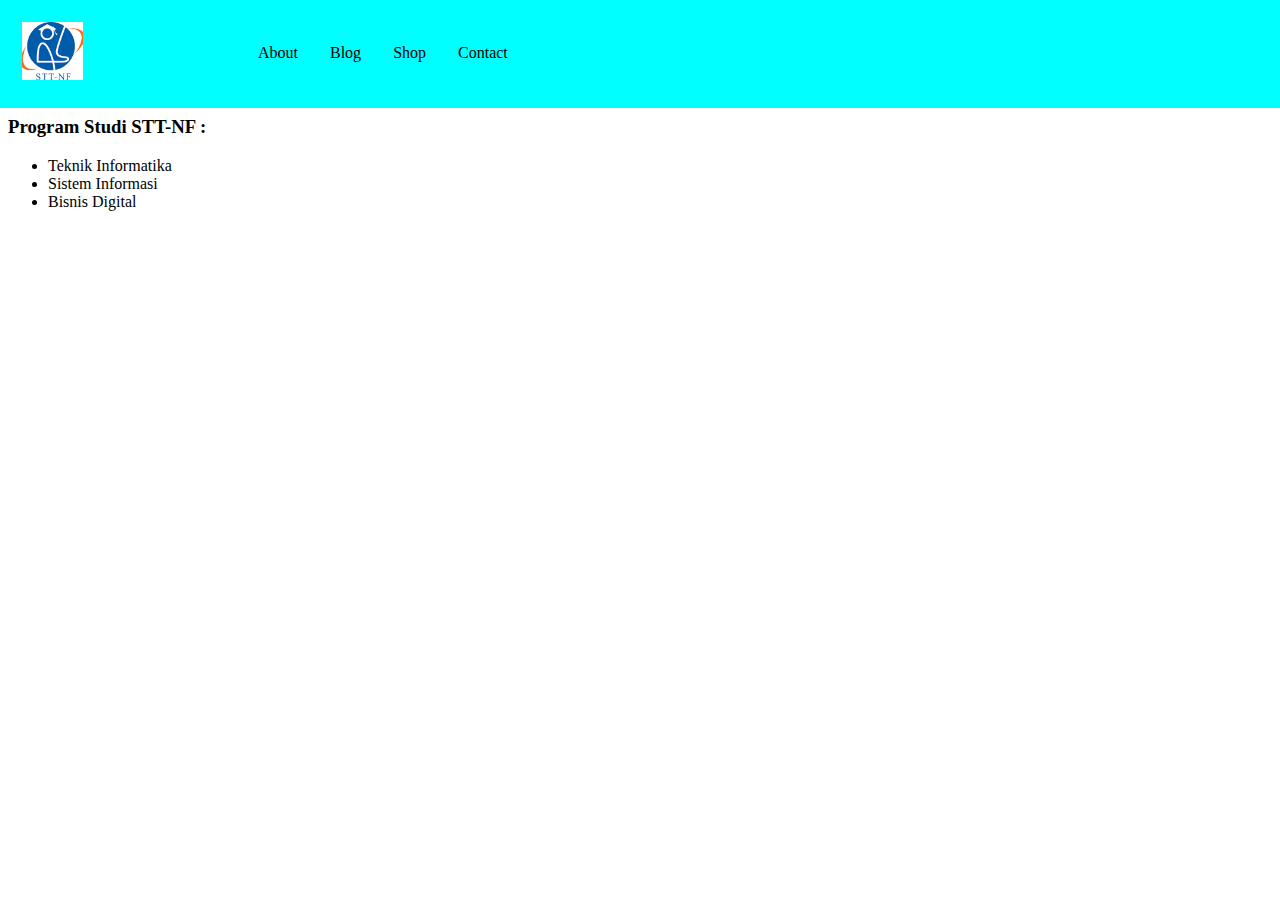
<file: Praktikum7/p7 -1/index.html>
<!DOCTYPE html>
<html lang="en">
<head>
    <meta charset="UTF-8">
    <meta name="viewport" content="width=device-width, initial-scale=1.0">
    <title>Flexbox</title>
    <link rel="stylesheet" href="css/flexbox.css">
</head>
<body>
    <header>
        <ul>
            <li>
                <img class="logo"
                src="img/logonf.png" 
                alt="STT-NF">
            </li>
            <li>About</li>
            <li>Blog</li>
            <li>Shop</li>
            <li>Contact</li>
        </ul>
    </header>
    <div>
        <h3>Program Studi STT-NF :</h3>
        <ul>
            <li>Teknik Informatika</li>
            <li>Sistem Informasi</li>
            <li>Bisnis Digital</li>
        </ul>
    </div>
    
</body>
</html>
</file>
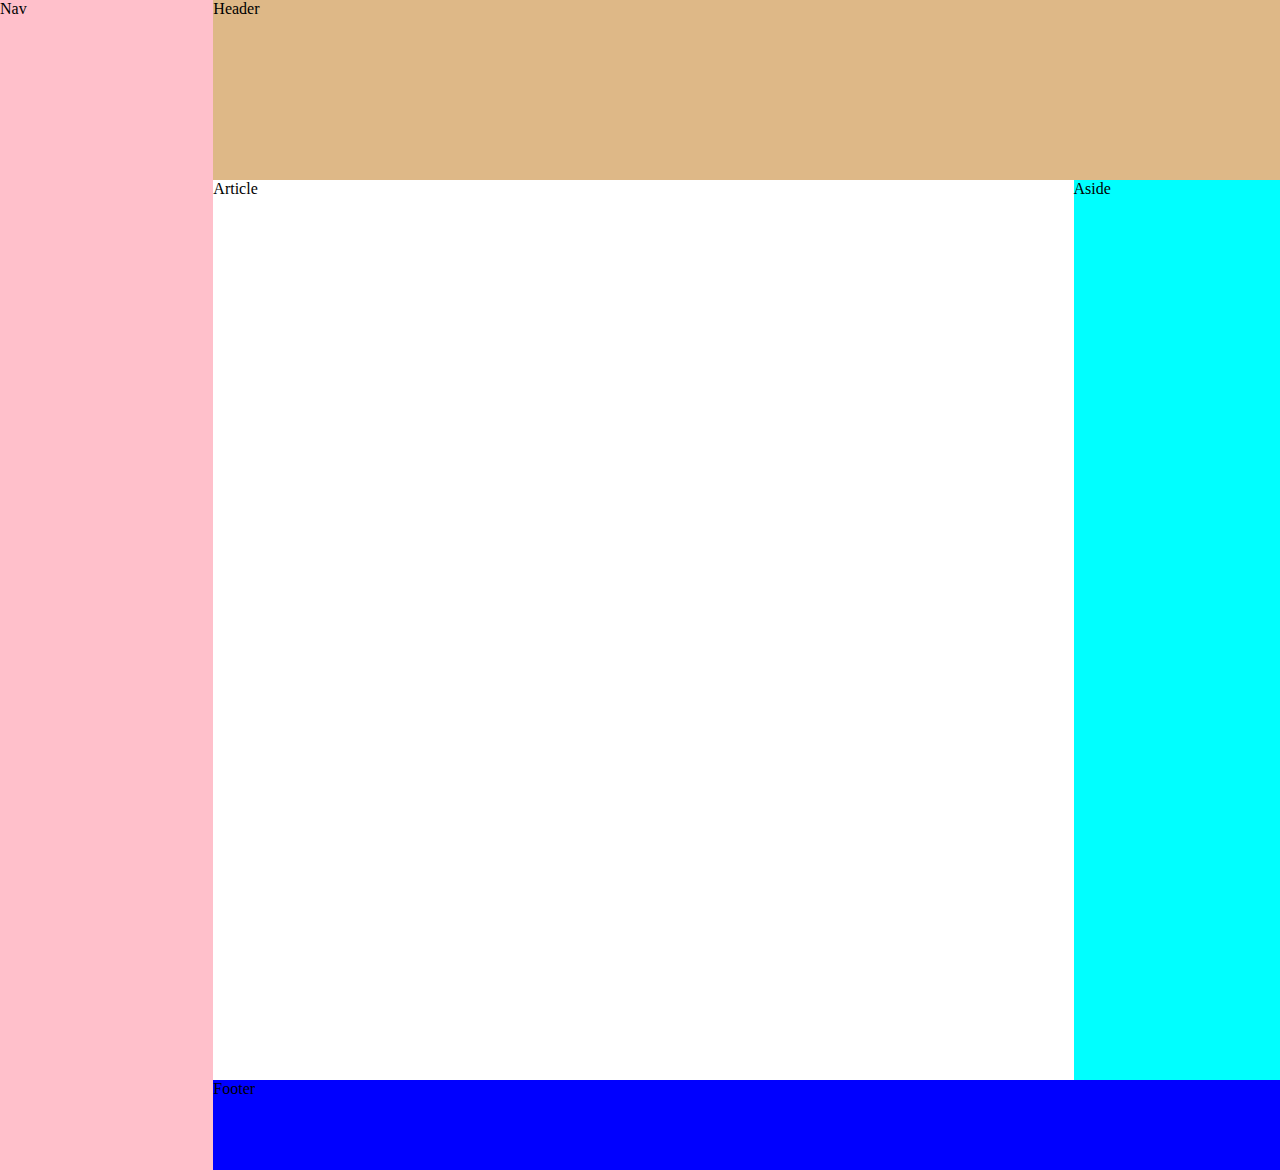
<file: Praktikum7/TugasP7/index.html>
<!DOCTYPE html>
<html lang="en">
<head>
    <meta charset="UTF-8">
    <meta name="viewport" content="width=device-width, initial-scale=1.0">
    <title>Document</title>
    <link rel="stylesheet" href="css/style.css">
</head>
<body>
    <div class="container">
        <nav>Nav</nav>
        <main>
            <div class="test">
                <header>Header</header>
                <div class="content">
                    <article>Article</article>
                    <aside>Aside</aside>
                </div>
            </div>
            <footer>Footer</footer>
        </main>
    </div>
</body>
</html>
</file>
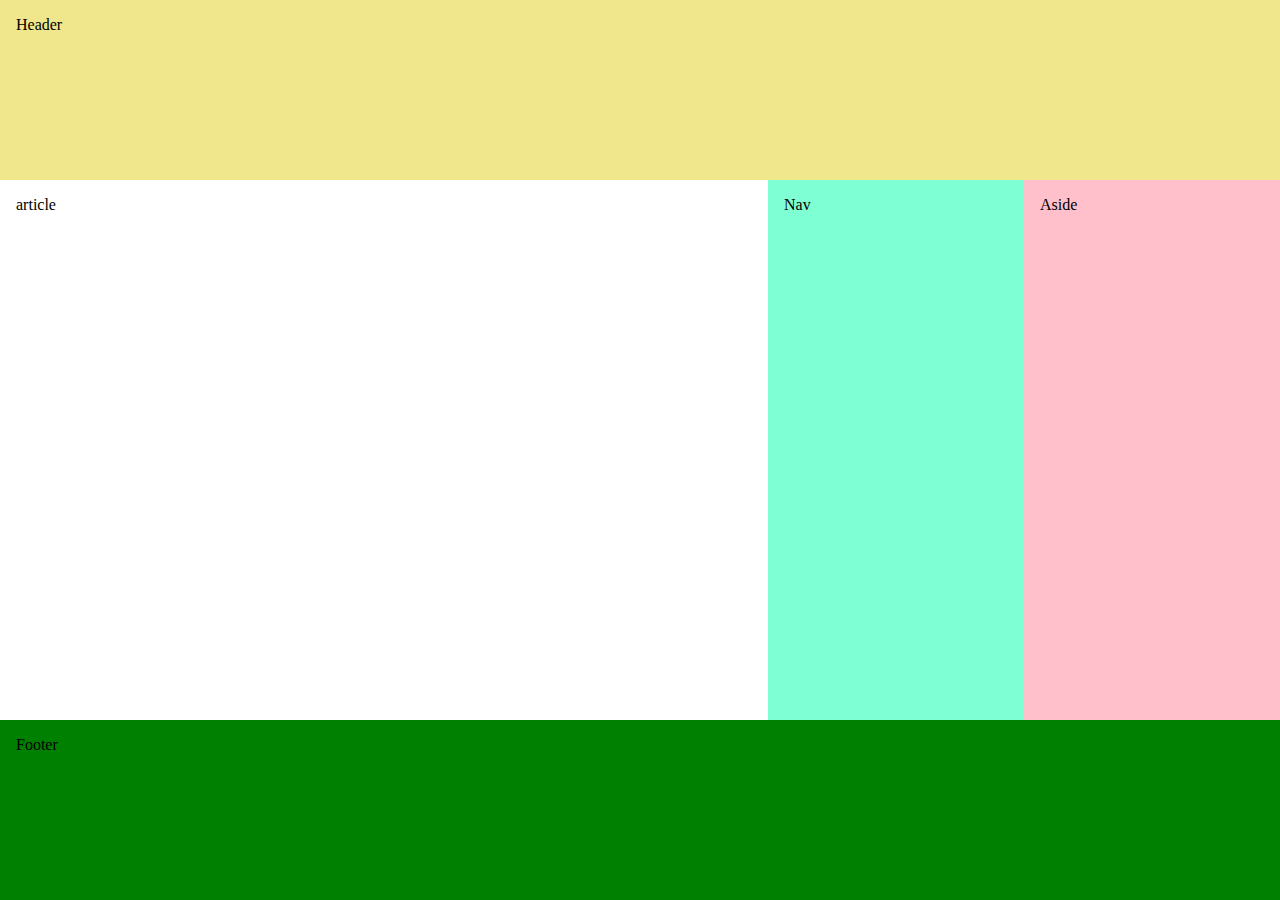
<file: Praktikum7/p7 -2/inddex.html>
<!DOCTYPE html>
<html lang="en">
<head>
    <meta charset="UTF-8">
    <meta name="viewport" content="width=device-width, initial-scale=1.0">
    <title>Praktikum8.2</title>
    <link rel="stylesheet" href="style.css">
</head>
<body>
    <header>Header</header>
    <div id="main">
        <article>
            article
        </article>
        <nav>
            Nav
        </nav>
        <aside>
            Aside
        </aside>
    </div>
    <footer>Footer</footer>
    
</body>
</html>
</file>
<file: Praktikum7/p7 -1/css/flexbox.css>
header{
    background-color: aqua;
    margin: -10px;
}
header ul {
    display: flex;
    align-items: center;
    list-style: none;
    padding: 0.5em;
    margin: 0;
}
header li{
    margin: 01em;
}
header li.logo{
    margin-right: auto;
}
header img.logo{
    width: 30%;
}
</file>
<file: Praktikum7/TugasP7/css/style.css>
*{
    margin: 0;
    padding: 0;
    box-sizing: border-box;
}
.container{
    height: 100%;
    display: flex;
    width: 100%;
}
nav{
    background-color: pink;
    width: 20vw;
}
main{
    width: 100%;
}
header{
    background-color: burlywood;
    height: 20vh;
    width: 100%;
}
.test{
    display: flex;
    flex-direction: column;
}
.content{
    width: 100%;
    display: flex;
    height: 100vh;
}
article{
    width:100% ;
}
aside{
    background-color: aqua;
    width: 20vw;
    height: 100%;
}
footer{
    background-color: blue;
    height: 10vh;
}
</file>
<file: Praktikum7/p7 -2/style.css>
*{
    box-sizing: border-box;
}
body{
    display: flex;
    min-height: 100vh;
    flex-direction: column;
    margin: 0;
}
#main{
    display: flex;
    flex: 1;
}
#main > article{
    flex: 1;
    order: 1;
}
#main > nav,
#main > aside{
    flex: 0 0 20vw;
}
#main>nav{
    background-color: aquamarine;
    order: 2;
}
#main>aside{
    background-color: pink;
    order: 2;
}
header{
    background-color: khaki;
    height: 20vh;
}
footer{
    background-color: green;
    height: 20vh;
}
header,footer,article,nav,aside{
    padding: 1em;
}
</file>
